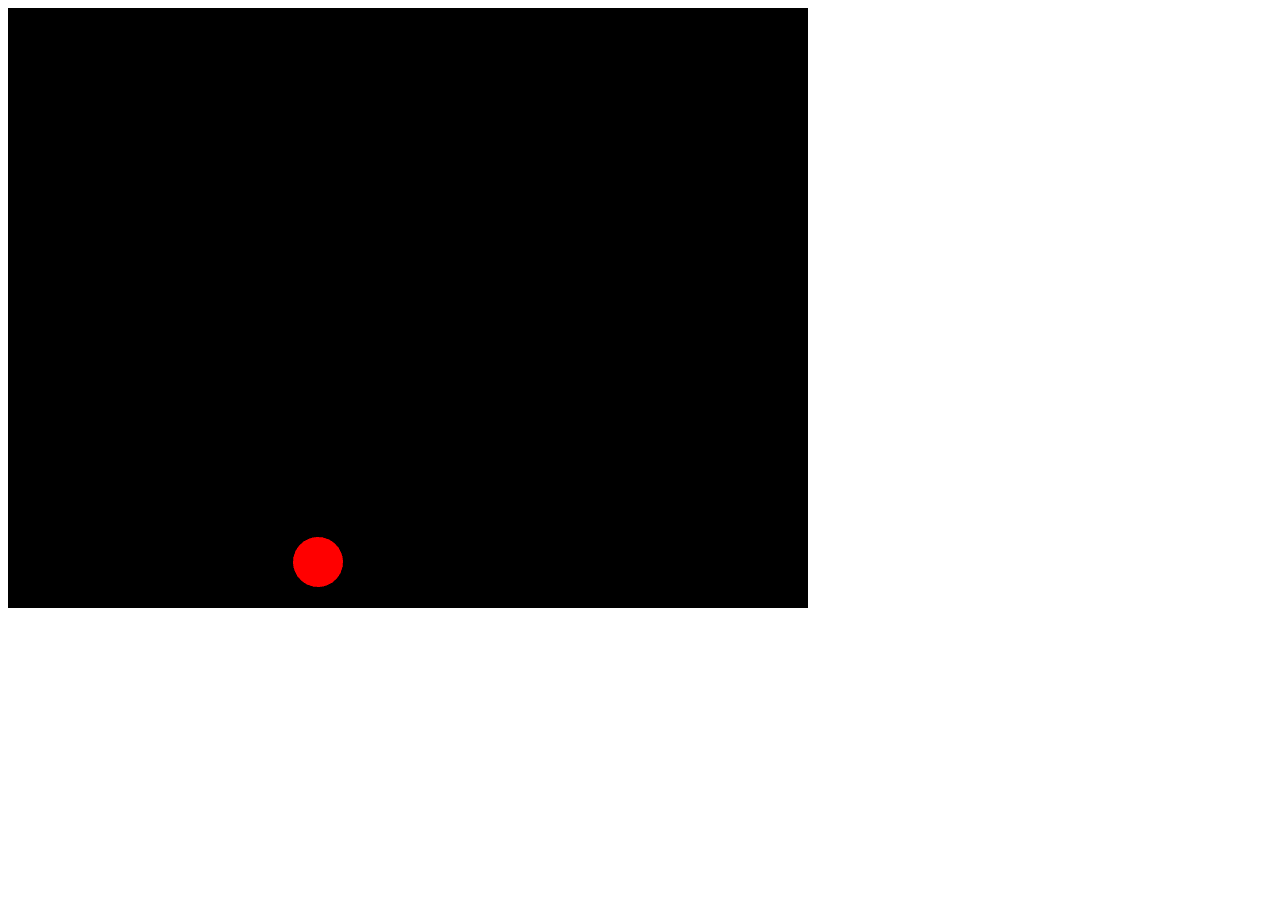
<file: bootcomp2016_Face/Phaser/bouncingBall/index.html>
<!DOCTYPE html>
<html lang="en">
<head> 
    <meta charset="utf-8" />
    <title>Bouncing Ball</title>
     
     <!-- THIS IS THE IMPORTANT PART -->

     <!-- this is how we include Phaser in our game -->
    <script src="phaser.js"></script>

    <!-- This is the file the contains our game, which uses Phaser as a framework -->
    <script src="script.js"></script>
     
     <!-- THIS IS THE IMPORTANT PART -->
</head> 
<body> 
    <div id="content" />
</body>
</html>
</file>
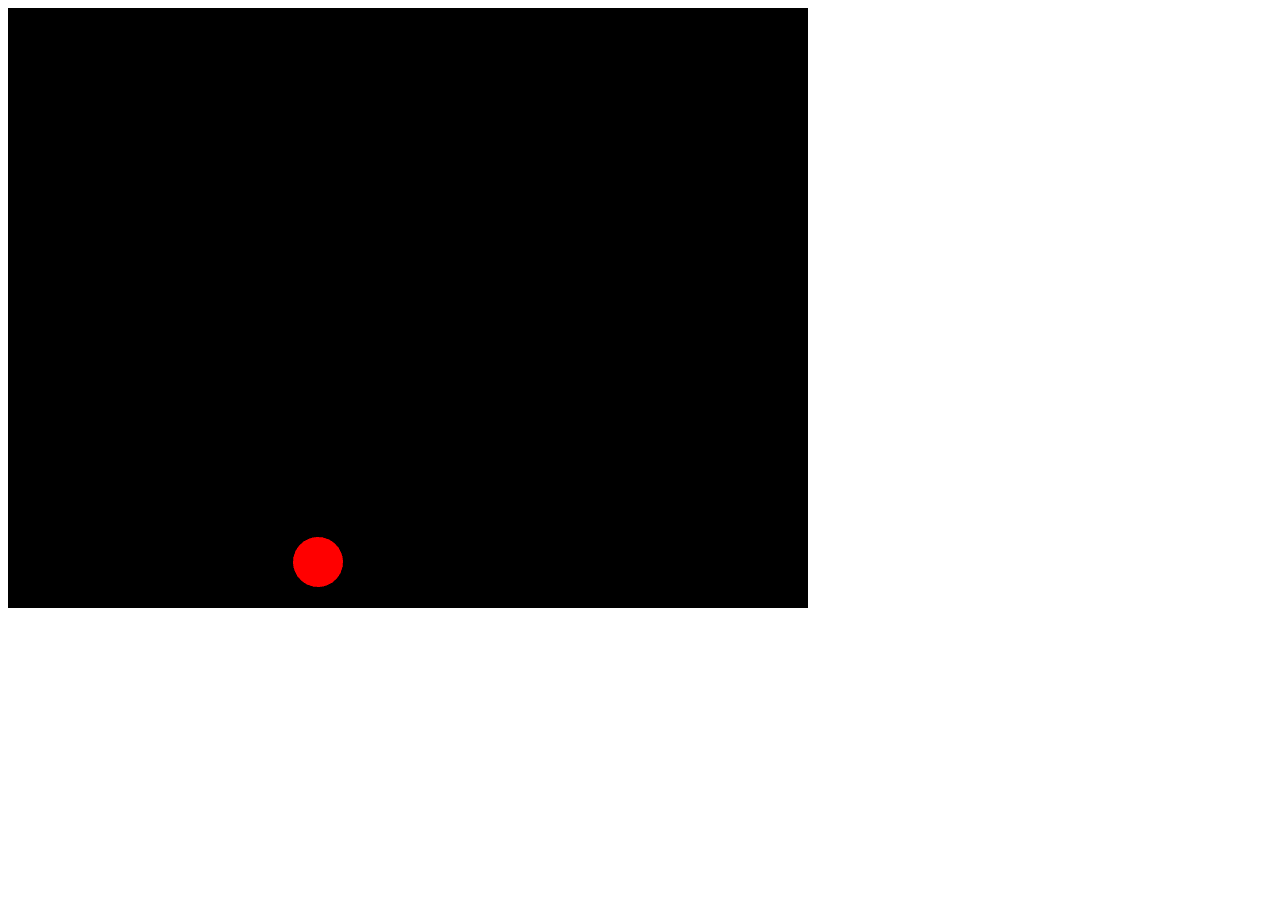
<file: bootcomp2016_Face/BootCamp2016/Prep/bouncingBall/bouncingBall/index.html>
<!DOCTYPE html>
<html lang="en">
<head> 
    <meta charset="utf-8" />
    <title>Mario Game</title>
     
     <!-- THIS IS THE IMPORTANT PART -->

     <!-- this is how we include Phaser in our game -->
    <script src="phaser.js"></script>

    <!-- This is the file the contains our game, which uses Phaser as a framework -->
    <script src="script.js"></script>
     
     <!-- THIS IS THE IMPORTANT PART -->
</head> 
<body> 
    <div id="content" />
</body>
</html>
</file>
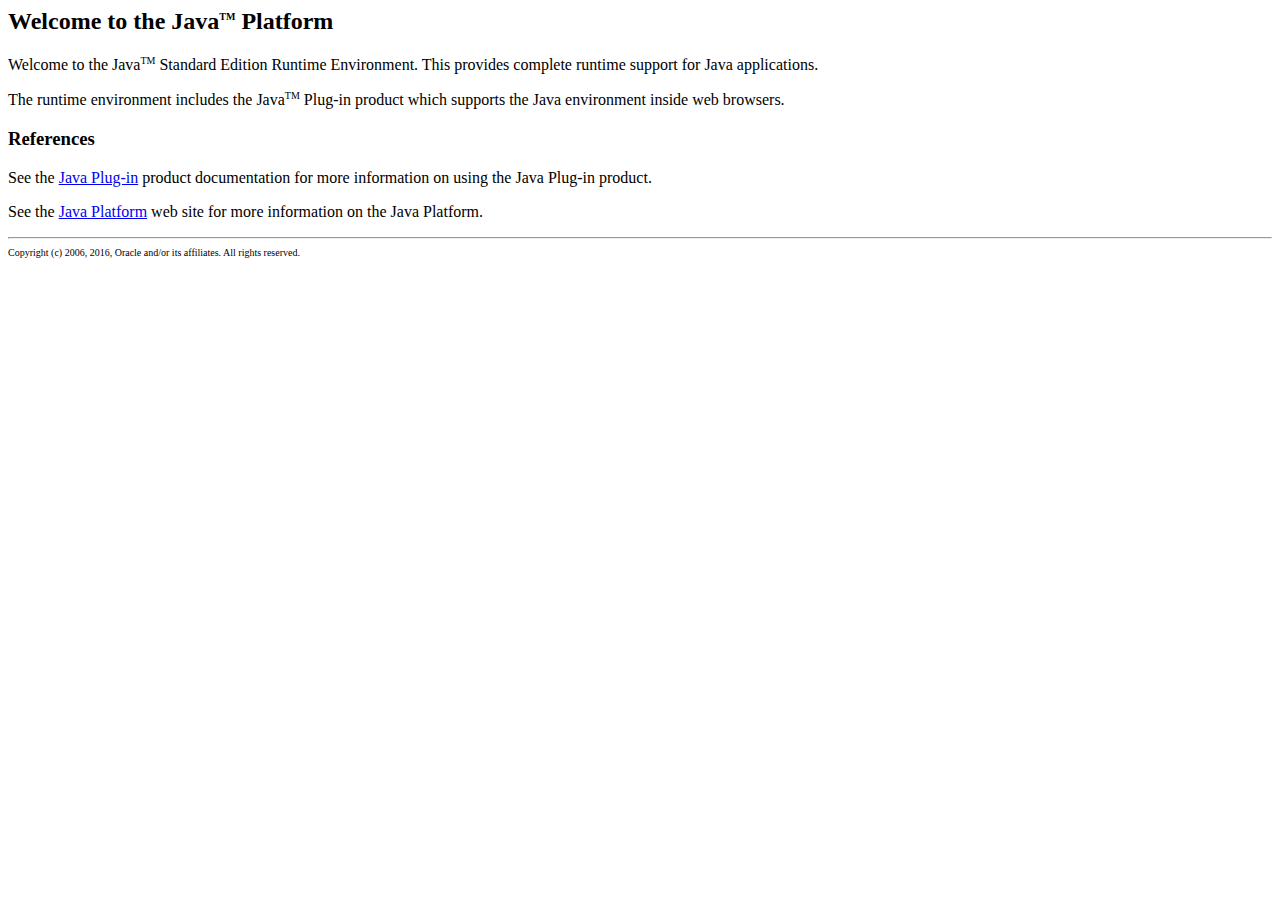
<file: bootcomp2016_Face/application.macosx/bootcomp2016_Face.app/Contents/PlugIns/jdk1.8.0_102.jdk/Contents/Home/jre/Welcome.html>
<html>
<head>
<title>
Welcome to the Java(TM) Platform
</title>
</head>
<body>

<h2>Welcome to the Java<SUP><FONT SIZE=-2>TM</FONT></SUP> Platform</h2>
<p> Welcome to the Java<SUP><FONT SIZE=-2>TM</FONT></SUP> Standard Edition Runtime 
  Environment. This provides complete runtime support for Java applications. 
<p> The runtime environment includes the Java<SUP><FONT SIZE=-2>TM</FONT></SUP> 
  Plug-in product which supports the Java environment inside web browsers. 
<h3>References</h3>
<p>
See the <a href="http://download.oracle.com/javase/7/docs/technotes/guides/plugin/">Java Plug-in</a> product
documentation for more information on using the Java Plug-in product.
<p> See the <a href=
"http://www.oracle.com/technetwork/java/javase/overview/"
>Java Platform</a> web site for 
  more information on the Java Platform. 
<hr>
<font size="-2">
Copyright (c) 2006, 2016, Oracle and/or its affiliates. All rights reserved.
</font>
<p>
</body>
</html>
</file>
